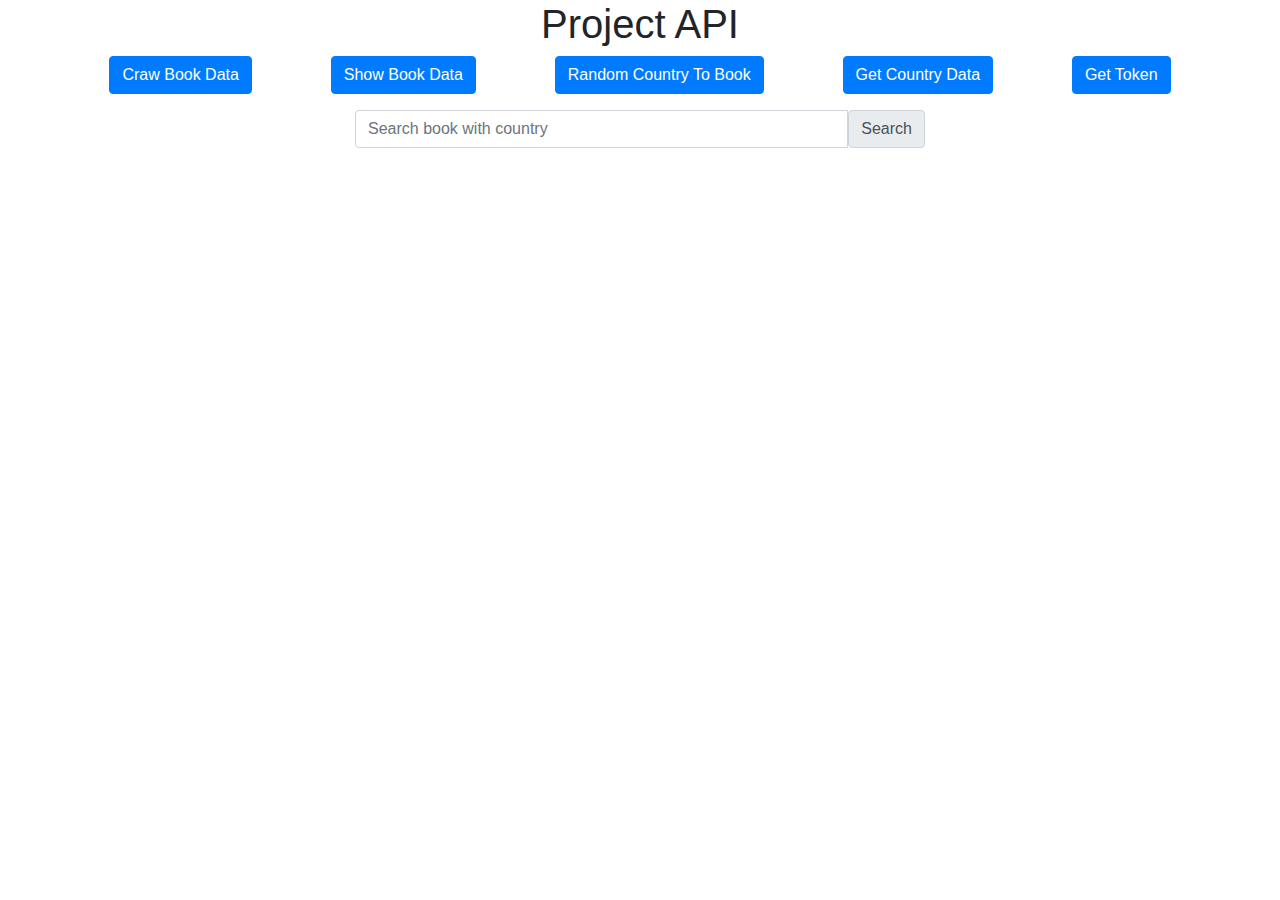
<file: templates/index.html>
<!DOCTYPE html>
<html>
<head>
    <title>Project API</title>
    <meta charset="utf-8">
    <meta name="viewport" content="width=device-width, initial-scale=1">
    <script src="https://code.jquery.com/jquery-3.6.0.min.js"></script>
    <link rel="stylesheet" href="/static/src/css/styles.css">
    <link rel="stylesheet" href="https://cdn.jsdelivr.net/npm/bootstrap@4.6.2/dist/css/bootstrap.min.css">
    <script src="https://cdn.jsdelivr.net/npm/jquery@3.7.1/dist/jquery.slim.min.js"></script>
    <script src="https://cdn.jsdelivr.net/npm/popper.js@1.16.1/dist/umd/popper.min.js"></script>
    <script src="https://cdn.jsdelivr.net/npm/bootstrap@4.6.2/dist/js/bootstrap.bundle.min.js"></script>
    <script src="/static/src/js/site.js"></script>
</head>
<body>
<div class="container">
    <div id="overlay" class="d-none">
        <div id="loader"></div>
    </div>
    <h1 class="text-center">Project API</h1>
    <div class="row justify-content-around mb-3">
        <button class="btn btn-primary" onclick="loadContent('/api/craw_book_data')">Craw Book Data</button>
        <button class="btn btn-primary" onclick="typeToken()">Show Book Data</button>
        <button class="btn btn-primary" onclick="loadContent('/api/book_country_random')">Random Country To Book
        </button>
        <button class="btn btn-primary" onclick="loadContent('/api/get_all_country')">Get Country Data</button>
        <button class="btn btn-primary" onclick="generateToken()">Get Token</button>
    </div>
    <div class="row justify-content-around">
        <div class="input-group mb-3 w-50">
            <input type="text" class="form-control" placeholder="Search book with country"
                   aria-label="Search book with country"
                   aria-describedby="search_book_country" id="search_book_value">
            <span class="input-group-text search-book-button" onclick="searchBookWithCountry()">Search</span>
        </div>
    </div>
    <div>
        <div id="content">
        </div>
    </div>
<!--        modal type token-->
    <div class="modal fade" id="tokenModal" tabindex="-1" role="dialog" aria-labelledby="tokenModal"
             aria-hidden="true">
            <div class="modal-dialog" role="document">
                <div class="modal-content">
                    <div class="modal-header">
                        <h5 class="modal-title" id="">Type token</h5>
                        <button type="button" class="close" data-dismiss="modal" aria-label="Close">
                            <span aria-hidden="true">&times;</span>
                        </button>
                    </div>
                    <div class="modal-body">
                        <div class="input-group mb-3">
                            <span class="input-group-text" id="token">token</span>
                            <input type="token" class="form-control" placeholder="token" aria-label="token"
                                   aria-describedby="token" name="token">
                        </div>
                    </div>
                    <div class="modal-footer">
                        <button type="button" class="btn btn-secondary" data-dismiss="modal">Close</button>
                        <button type="button" class="btn btn-primary" onclick="auth()">Auth</button>
                    </div>
                </div>
            </div>
        </div>
<!--    modal gen token-->
    <div id="modal-holder">
        <div class="modal fade" id="createTokenModal" tabindex="-1" role="dialog" aria-labelledby="createTokenModal"
             aria-hidden="true">
            <div class="modal-dialog" role="document">
                <div class="modal-content">
                    <div class="modal-header">
                        <h5 class="modal-title" id="exampleModalLabel">Token</h5>
                        <button type="button" class="close" data-dismiss="modal" aria-label="Close">
                            <span aria-hidden="true">&times;</span>
                        </button>
                    </div>
                    <div class="modal-body">
                        <div class="input-group mb-3">
                            <span class="input-group-text" id="username">username</span>
                            <input type="text" class="form-control" placeholder="username" aria-label="username"
                                   aria-describedby="username" name="username">
                        </div>
                        <div class="input-group mb-3">
                            <span class="input-group-text" id="password">password</span>
                            <input type="password" class="form-control" placeholder="password" aria-label="password"
                                   aria-describedby="password" name="password">
                        </div>
                    </div>
                    <div class="modal-footer">
                        <button type="button" class="btn btn-secondary" data-dismiss="modal">Close</button>
                        <button type="button" class="btn btn-primary" onclick="createToken()">Generate</button>
                    </div>
                </div>
            </div>
        </div>
    </div>

</div>
</body>
</head>
</html>
</file>
<file: static/src/css/styles.css>
#overlay {
  position: fixed;
  width: 100%;
  height: 100%;
  top: 0;
  left: 0;
  background-color: rgba(255, 255, 255, 0.7); /* Làm mờ */
  z-index: 9999;
}

#loader {
  position: absolute;
  left: 50%;
  top: 50%;
  z-index: 1;
  width: 120px;
  height: 120px;
  margin: -76px 0 0 -76px;
  border: 16px solid #f3f3f3;
  border-radius: 50%;
  border-top: 16px solid #3498db;
  -webkit-animation: spin 2s linear infinite;
  animation: spin 2s linear infinite;
}
.search-book-button{
  cursor: pointer;
}
.search-book-button:hover{
  background-color: #3498db;
  color: white;
}

@-webkit-keyframes spin {
  0% { -webkit-transform: rotate(0deg); }
  100% { -webkit-transform: rotate(360deg); }
}

@keyframes spin {
  0% { transform: rotate(0deg); }
  100% { transform: rotate(360deg); }
}

/* Add animation to "page content" */
.animate-bottom {
  position: relative;
  -webkit-animation-name: animatebottom;
  -webkit-animation-duration: 1s;
  animation-name: animatebottom;
  animation-duration: 1s
}

@-webkit-keyframes animatebottom {
  from { bottom:-100px; opacity:0 }
  to { bottom:0px; opacity:1 }
}

@keyframes animatebottom {
  from{ bottom:-100px; opacity:0 }
  to{ bottom:0; opacity:1 }
}
</file>
